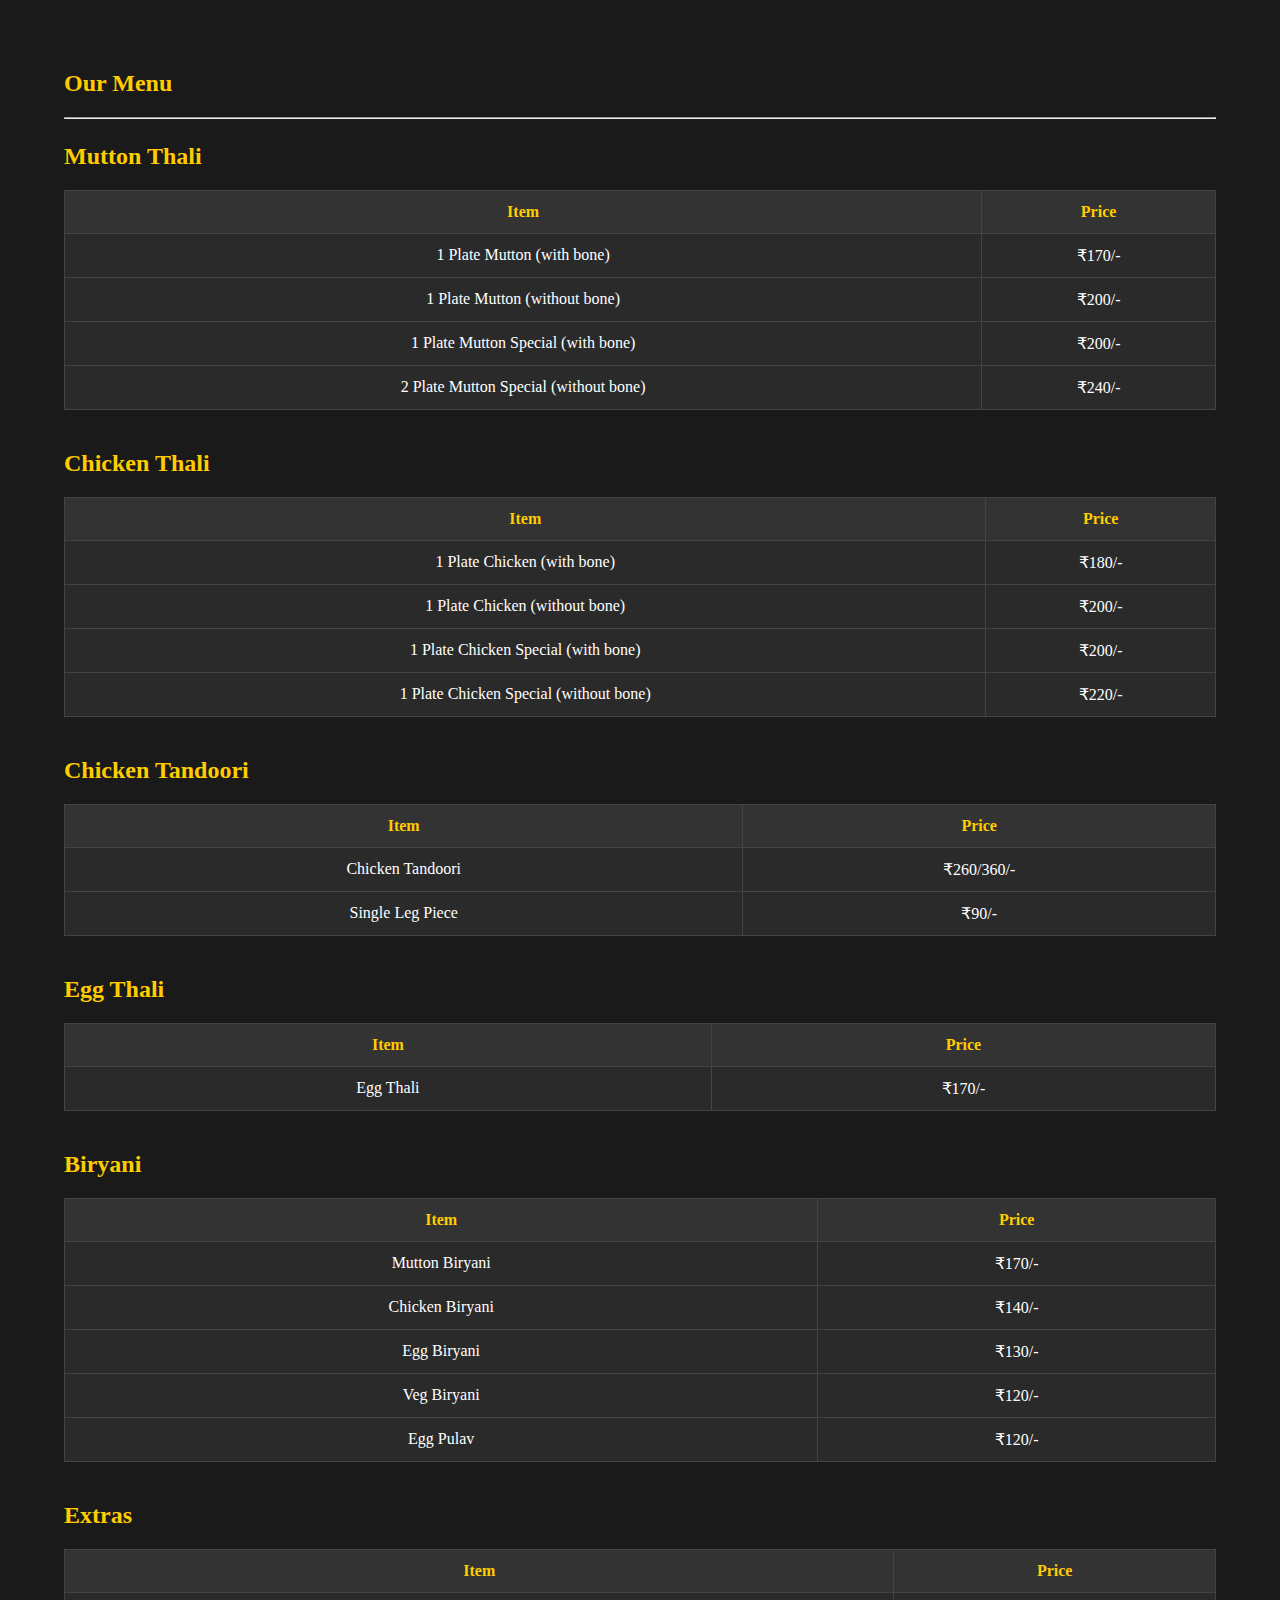
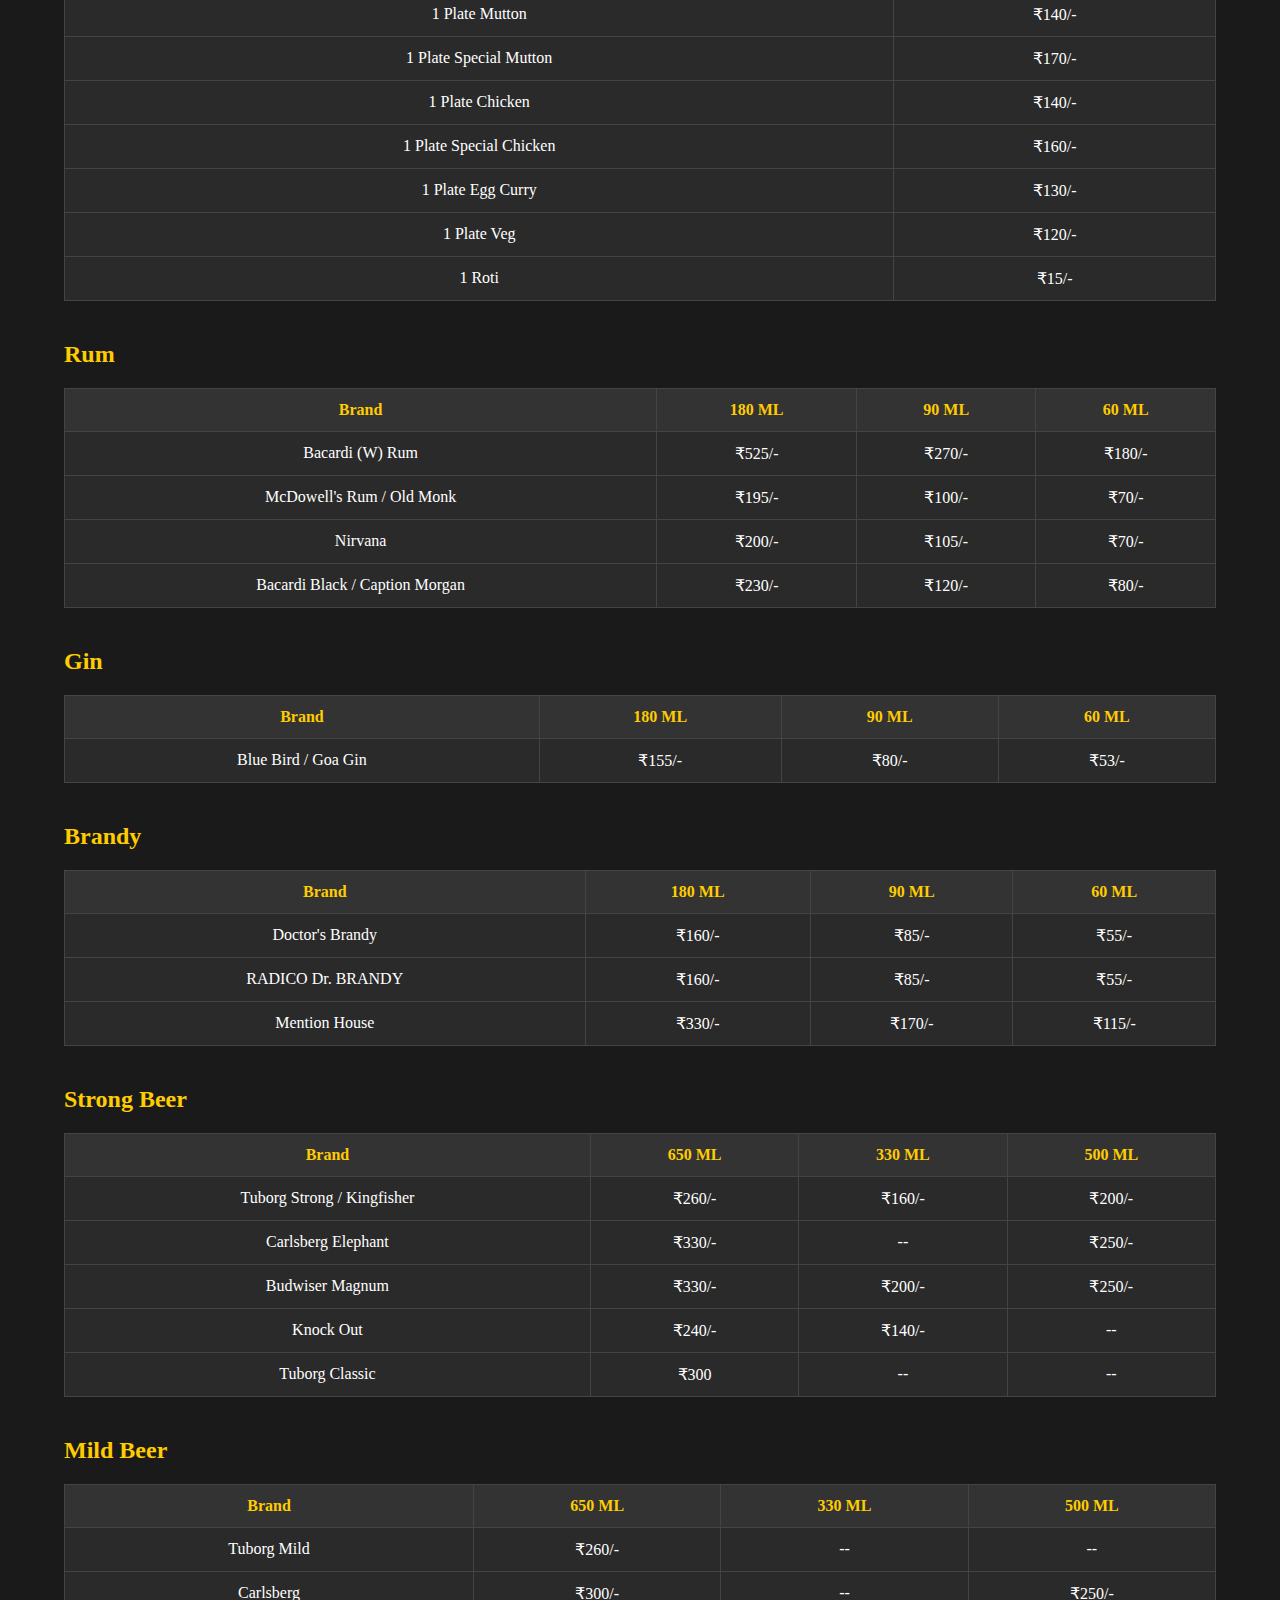
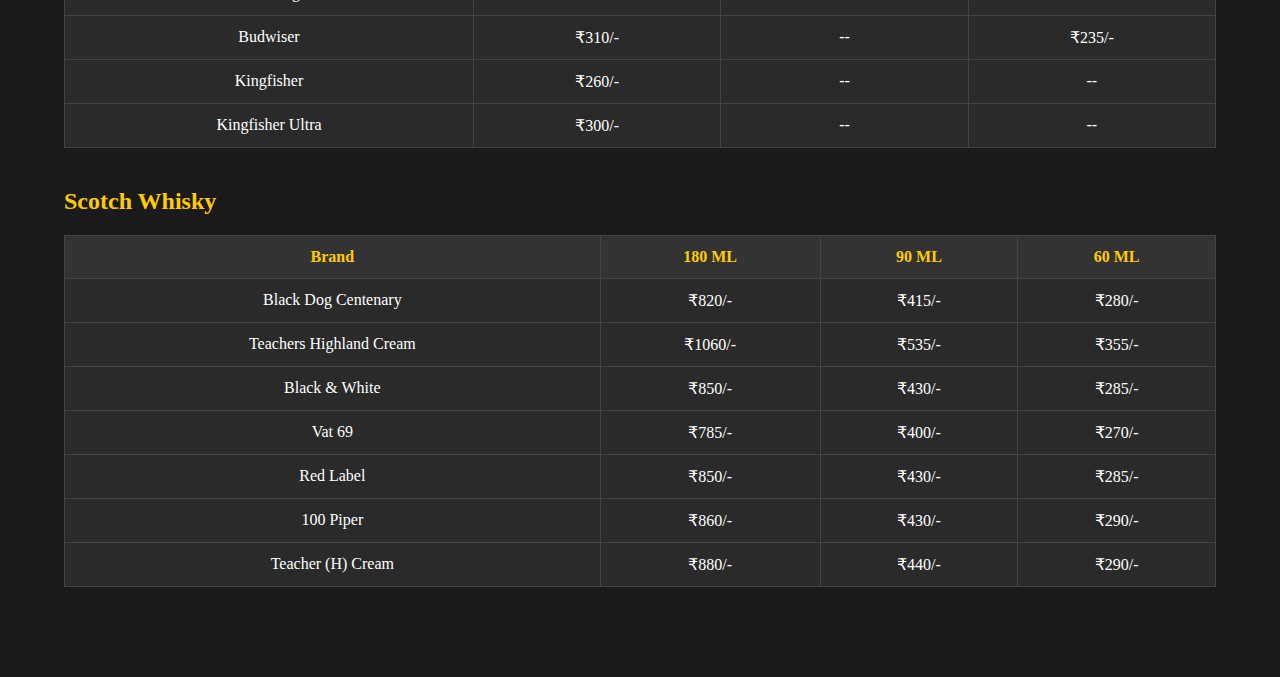
<file: menu.html>
<!DOCTYPE html>
<html lang="en">
<head>
  <meta charset="UTF-8">
  <meta name="viewport" content="width=device-width, initial-scale=1.0">
  <title>Menu</title>
  <style>
  /* Remove default margin and padding from body and html */
html, body {
  margin: 0;
  padding: 0;
  background-color: #1a1a1a; /* Ensure the background color matches */
}

/* Menu Section Styles */
.menu-page {
  background-color: #1a1a1a; /* Match the background color */
  padding: 0; /* Remove padding */
  margin: 0; /* Remove margin */
}

.container {
  width: 90%;
  max-width: 1200px;
  margin: 0 auto; /* Center the container */
  padding: 0; /* Remove padding */
}

.menu-section {
  margin-bottom: 40px;
}

.menu-section h3 {
  color: #ffcc00;
  margin-bottom: 20px;
  font-size: 24px;
}

table {
  width: 100%;
  border-collapse: collapse;
  margin-bottom: 20px;
}

table th, table td {
  padding: 12px;
  text-align: center;
  border: 1px solid #444;
}

table th {
  background-color: #333;
  color: #ffcc00;
  font-weight: bold;
}

table td {
  background-color: #2a2a2a;
  color: #fff;
}

/* Responsive Table */
@media (max-width: 768px) {
  table {
    display: block;
    overflow-x: auto;
    white-space: nowrap;
  }
}
/* Menu Section Styles */
.menu-page {
  background-color: #1a1a1a;
  padding: 50px 0;
}

.menu-section {
  margin-bottom: 40px;
}

.menu-section h3 {
  color: #ffcc00;
  margin-bottom: 20px;
  font-size: 24px;
}

table {
  width: 100%;
  border-collapse: collapse;
  margin-bottom: 20px;
}

table th, table td {
  padding: 12px;
  text-align: center;
  border: 1px solid #444;
}

table th {
  background-color: #333;
  color: #ffcc00;
  font-weight: bold;
}

table td {
  background-color: #2a2a2a;
  color: #fff;
}

/* Responsive Table */
@media (max-width: 768px) {
  table {
    display: block;
    overflow-x: auto;
    white-space: nowrap;
  }
}
  </style>
</head>
<body>
    <section id="menu" class="menu-page">
        <div class="container">
          <h2 style="color: #ffcc00;">Our Menu</h2>
       <!-- Mutton Thali Section --><hr>
    <div class="menu-section">
        <h3>Mutton Thali</h3>
        <table>
          <thead>
            <tr>
              <th>Item</th>
              <th>Price</th>
            </tr>
          </thead>
          <tbody>
            <tr>
              <td>1 Plate Mutton (with bone)</td>
              <td>₹170/-</td>
            </tr>
            <tr>
              <td>1 Plate Mutton (without bone)</td>
              <td>₹200/-</td>
            </tr>
            <tr>
              <td>1 Plate Mutton Special (with bone)</td>
              <td>₹200/-</td>
            </tr>
            <tr>
              <td>2 Plate Mutton Special (without bone)</td>
              <td>₹240/-</td>
            </tr>
          </tbody>
        </table>
      </div>
  
      <!-- Chicken Thali Section -->
      <div class="menu-section">
        <h3>Chicken Thali</h3>
        <table>
          <thead>
            <tr>
              <th>Item</th>
              <th>Price</th>
            </tr>
          </thead>
          <tbody>
            <tr>
              <td>1 Plate Chicken (with bone)</td>
              <td>₹180/-</td>
            </tr>
            <tr>
              <td>1 Plate Chicken (without bone)</td>
              <td>₹200/-</td>
            </tr>
            <tr>
              <td>1 Plate Chicken Special (with bone)</td>
              <td>₹200/-</td>
            </tr>
            <tr>
              <td>1 Plate Chicken Special (without bone)</td>
              <td>₹220/-</td>
            </tr>
          </tbody>
        </table>
      </div>
  
      <!-- Chicken Tandoori Section -->
      <div class="menu-section">
        <h3>Chicken Tandoori</h3>
        <table>
          <thead>
            <tr>
              <th>Item</th>
              <th>Price</th>
            </tr>
          </thead>
          <tbody>
            <tr>
              <td>Chicken Tandoori</td>
              <td>₹260/360/-</td>
            </tr>
            <tr>
              <td>Single Leg Piece</td>
              <td>₹90/-</td>
            </tr>
          </tbody>
        </table>
      </div>
  
      <!-- Egg Thali Section -->
      <div class="menu-section">
        <h3>Egg Thali</h3>
        <table>
          <thead>
            <tr>
              <th>Item</th>
              <th>Price</th>
            </tr>
          </thead>
          <tbody>
            <tr>
              <td>Egg Thali</td>
              <td>₹170/-</td>
            </tr>
          </tbody>
        </table>
      </div>
  
      <!-- Biryani Section -->
      <div class="menu-section">
        <h3>Biryani</h3>
        <table>
          <thead>
            <tr>
              <th>Item</th>
              <th>Price</th>
            </tr>
          </thead>
          <tbody>
            <tr>
              <td>Mutton Biryani</td>
              <td>₹170/-</td>
            </tr>
            <tr>
              <td>Chicken Biryani</td>
              <td>₹140/-</td>
            </tr>
            <tr>
              <td>Egg Biryani</td>
              <td>₹130/-</td>
            </tr>
            <tr>
              <td>Veg Biryani</td>
              <td>₹120/-</td>
            </tr>
            <tr>
              <td>Egg Pulav</td>
              <td>₹120/-</td>
            </tr>
          </tbody>
        </table>
      </div>
  
      <!-- Extras Section -->
      <div class="menu-section">
        <h3>Extras</h3>
        <table>
          <thead>
            <tr>
              <th>Item</th>
              <th>Price</th>
            </tr>
          </thead>
          <tbody>
            <tr>
              <td>1 Plate Mutton</td>
              <td>₹140/-</td>
            </tr>
            <tr>
              <td>1 Plate Special Mutton</td>
              <td>₹170/-</td>
            </tr>
            <tr>
              <td>1 Plate Chicken</td>
              <td>₹140/-</td>
            </tr>
            <tr>
              <td>1 Plate Special Chicken</td>
              <td>₹160/-</td>
            </tr>
            <tr>
              <td>1 Plate Egg Curry</td>
              <td>₹130/-</td>
            </tr>
            <tr>
              <td>1 Plate Veg</td>
              <td>₹120/-</td>
            </tr>
            <tr>
              <td>1 Roti</td>
              <td>₹15/-</td>
            </tr>
          </tbody>
        </table>
      </div>
          <!-- Rum Section -->
          <div class="menu-section">
            <h3>Rum</h3>
            <table>
              <thead>
                <tr>
                  <th>Brand</th>
                  <th>180 ML</th>
                  <th>90 ML</th>
                  <th>60 ML</th>
                </tr>
              </thead>
              <tbody>
                <tr>
                  <td>Bacardi (W) Rum</td>
                  <td>₹525/-</td>
                  <td>₹270/-</td>
                  <td>₹180/-</td>
                </tr>
                <tr>
                  <td>McDowell's Rum / Old Monk</td>
                  <td>₹195/-</td>
                  <td>₹100/-</td>
                  <td>₹70/-</td>
                </tr>
                <tr>
                  <td>Nirvana</td>
                  <td>₹200/-</td>
                  <td>₹105/-</td>
                  <td>₹70/-</td>
                </tr>
                <tr>
                  <td>Bacardi Black / Caption Morgan</td>
                  <td>₹230/-</td>
                  <td>₹120/-</td>
                  <td>₹80/-</td>
                </tr>
              </tbody>
            </table>
          </div>
      
          <!-- Gin Section -->
          <div class="menu-section">
            <h3>Gin</h3>
            <table>
              <thead>
                <tr>
                  <th>Brand</th>
                  <th>180 ML</th>
                  <th>90 ML</th>
                  <th>60 ML</th>
                </tr>
              </thead>
              <tbody>
                <tr>
                  <td>Blue Bird / Goa Gin</td>
                  <td>₹155/-</td>
                  <td>₹80/-</td>
                  <td>₹53/-</td>
                </tr>
              </tbody>
            </table>
          </div>
      
          <!-- Brandy Section -->
          <div class="menu-section">
            <h3>Brandy</h3>
            <table>
              <thead>
                <tr>
                  <th>Brand</th>
                  <th>180 ML</th>
                  <th>90 ML</th>
                  <th>60 ML</th>
                </tr>
              </thead>
              <tbody>
                <tr>
                  <td>Doctor's Brandy</td>
                  <td>₹160/-</td>
                  <td>₹85/-</td>
                  <td>₹55/-</td>
                </tr>
                <tr>
                  <td>RADICO Dr. BRANDY</td>
                  <td>₹160/-</td>
                  <td>₹85/-</td>
                  <td>₹55/-</td>
                </tr>
                <tr>
                  <td>Mention House</td>
                  <td>₹330/-</td>
                  <td>₹170/-</td>
                  <td>₹115/-</td>
                </tr>
              </tbody>
            </table>
          </div>
      
          <!-- Strong Beer Section -->
          <div class="menu-section">
            <h3>Strong Beer</h3>
            <table>
              <thead>
                <tr>
                  <th>Brand</th>
                  <th>650 ML</th>
                  <th>330 ML</th>
                  <th>500 ML</th>
                </tr>
              </thead>
              <tbody>
                <tr>
                  <td>Tuborg Strong / Kingfisher</td>
                  <td>₹260/-</td>
                  <td>₹160/-</td>
                  <td>₹200/-</td>
                </tr>
                <tr>
                  <td>Carlsberg Elephant</td>
                  <td>₹330/-</td>
                  <td>--</td>
                  <td>₹250/-</td>
                </tr>
                <tr>
                  <td>Budwiser Magnum</td>
                  <td>₹330/-</td>
                  <td>₹200/-</td>
                  <td>₹250/-</td>
                </tr>
                <tr>
                  <td>Knock Out</td>
                  <td>₹240/-</td>
                  <td>₹140/-</td>
                  <td>--</td>
                </tr>
                <tr>
                  <td>Tuborg Classic</td>
                  <td>₹300</td>
                  <td>--</td>
                  <td>--</td>
                </tr>
              </tbody>
            </table>
          </div>
      
          <!-- Mild Beer Section -->
          <div class="menu-section">
            <h3>Mild Beer</h3>
            <table>
              <thead>
                <tr>
                  <th>Brand</th>
                  <th>650 ML</th>
                  <th>330 ML</th>
                  <th>500 ML</th>
                </tr>
              </thead>
              <tbody>
                <tr>
                  <td>Tuborg Mild</td>
                  <td>₹260/-</td>
                  <td>--</td>
                  <td>--</td>
                </tr>
                <tr>
                  <td>Carlsberg</td>
                  <td>₹300/-</td>
                  <td>--</td>
                  <td>₹250/-</td>
                </tr>
                <tr>
                  <td>Budwiser</td>
                  <td>₹310/-</td>
                  <td>--</td>
                  <td>₹235/-</td>
                </tr>
                <tr>
                  <td>Kingfisher</td>
                  <td>₹260/-</td>
                  <td>--</td>
                  <td>--</td>
                </tr>
                <tr>
                  <td>Kingfisher Ultra</td>
                  <td>₹300/-</td>
                  <td>--</td>
                  <td>--</td>
                </tr>
              </tbody>
            </table>
          </div>
      
          <!-- Scotch Whisky Section -->
          <div class="menu-section">
            <h3>Scotch Whisky</h3>
            <table>
              <thead>
                <tr>
                  <th>Brand</th>
                  <th>180 ML</th>
                  <th>90 ML</th>
                  <th>60 ML</th>
                </tr>
              </thead>
              <tbody>
                <tr>
                  <td>Black Dog Centenary</td>
                  <td>₹820/-</td>
                  <td>₹415/-</td>
                  <td>₹280/-</td>
                </tr>
                <tr>
                  <td>Teachers Highland Cream</td>
                  <td>₹1060/-</td>
                  <td>₹535/-</td>
                  <td>₹355/-</td>
                </tr>
                <tr>
                  <td>Black & White</td>
                  <td>₹850/-</td>
                  <td>₹430/-</td>
                  <td>₹285/-</td>
                </tr>
                <tr>
                  <td>Vat 69</td>
                  <td>₹785/-</td>
                  <td>₹400/-</td>
                  <td>₹270/-</td>
                </tr>
                <tr>
                  <td>Red Label</td>
                  <td>₹850/-</td>
                  <td>₹430/-</td>
                  <td>₹285/-</td>
                </tr>
                <tr>
                  <td>100 Piper</td>
                  <td>₹860/-</td>
                  <td>₹430/-</td>
                  <td>₹290/-</td>
                </tr>
                <tr>
                  <td>Teacher (H) Cream</td>
                  <td>₹880/-</td>
                  <td>₹440/-</td>
                  <td>₹290/-</td>
                </tr>
              </tbody>
            </table>
          </div>
      
          <!-- Add more sections for Premium Whisky, Vodka, etc. -->
      
        </div>
      </section>
    
</body>
</html>
</file>
